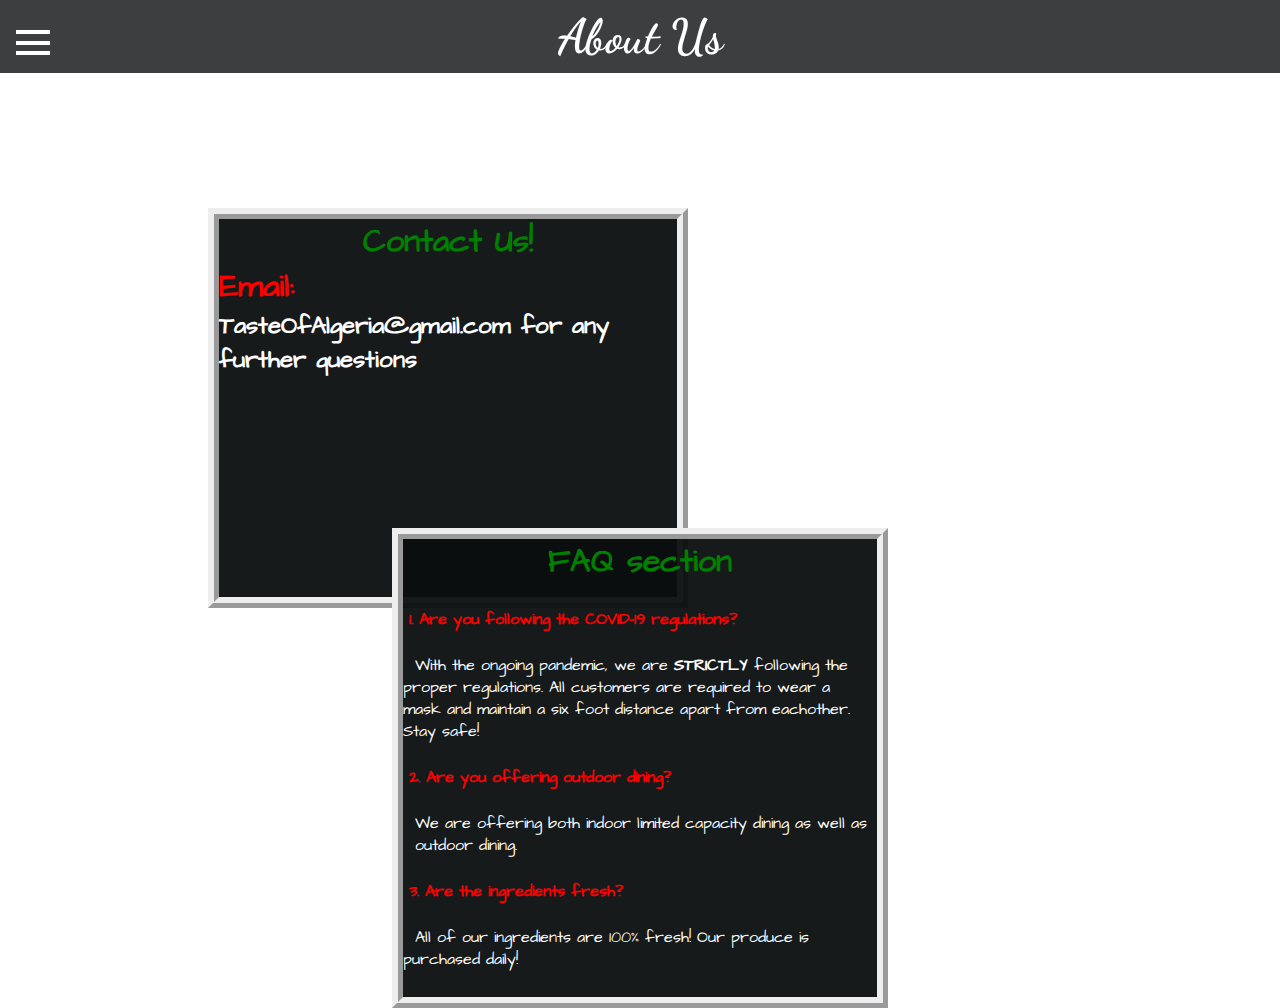
<file: About_Us.html>
<!DOCTYPE html>
<html lang="en">

<head>
    <title> About Us </title>
    <link rel="stylesheet" href="styles/globalstyles.css">
    <link rel="stylesheet" href="styles/navbar.css">
    <link rel="stylesheet" href="styles/About_Us.css">
</head>

<body>
    <!-- This is the Navbar Container -->
    <header class="nav-header">
        <div class="logo">
            <h1 > About Us </h1>
        </div>

        <input type="checkbox" id="drop-toggle" class="drop-toggle" />
        <nav>
            <ul>
                <!-- This creates an unordered list -->
                <hr>
                <li> <a href="index.html">Home</a> </li>
                <hr>
                <li> <a href="Menu.html">Menu</a> </li>
                <hr>
                <li> <a href="About_Us.html">About Us</a> </li>
            </ul>
        </nav>
        
        <!-- This tag creates a label which connects to the drop toggle class. The class itself creates a clickable element that also works for the dropdown itself. -->
        <!-- You can only reference elements with an ID when using "for". -->

        <label for="drop-toggle" class="drop-toggle-label">
            <div class="hamburger"></div>
            <div class="hamburger"></div>
            <div class="hamburger"></div>
        </label>

    </header>

    <div class="background">
    
        <div class="contact-us">

            <h1  style="text-align: center;color: green;"> Contact Us! </h1>
            <p> <h1 style="color: red;"><b> Email:</b></h1><h2>TasteOfAlgeria@gmail.com for any further questions</h2></p>
        </div>

        <div class="FAQ">

            <h1 style="text-align: center;margin-bottom: 1.5rem;color: green;"> FAQ section </h1>
            <p  style="margin-bottom: 1.5rem;color: red;"> <b> &nbsp1.  Are you following the COVID-19 regulations?</b> </p>

            <p style="margin-bottom: 1.5rem;">   &nbsp With the ongoing pandemic, we are <b>STRICTLY</b> following the &nbsp &nbsp proper regulations. All customers are required to wear a 
                                                 &nbsp &nbsp &nbsp mask and maintain a six foot distance apart from eachother. &nbsp Stay safe! </p>

            <p style="margin-bottom: 1.5rem;color:red"> <b>&nbsp2.  Are you offering outdoor dining?</b> </p>

            <p style="margin-bottom: 1.5rem;"> &nbsp We are offering both indoor limited capacity dining as well as &nbsp&nbspoutdoor dining. </p>

            <p style="margin-bottom: 1.5rem ;color:red;"> <b>&nbsp3.  Are the ingredients fresh? </b> </p>

            <p style="margin-bottom: 1.5rem;"> &nbsp All of our ingredients are 100% fresh! Our produce is purchased daily! </p>
        </div>

        <div class="health-section">

            <h1 style="text-align: center;color: green;"> Health Information </h1>
            <p> <h2>We have currently held the Grade A restaurant rating for a few years!</h2> </p>

        </div>


    </div>   
</body>

</html>
</file>
<file: styles/globalstyles.css>
@import url("https://fonts.googleapis.com/css2?family=Dancing+Script:wght@600&display=swap");
@import url("https://fonts.googleapis.com/css2?family=Dancing+Script:wght@600&family=Syne+Mono&display=swap");
@import url("https://fonts.googleapis.com/css2?family=Architects+Daughter&family=Fredoka+One&display=swap");
@import url("https://fonts.googleapis.com/css2?family=Architects+Daughter&family=Frank+Ruhl+Libre:wght@500&family=Fredoka+One&display=swap");
* {
  margin: 0;
  padding: 0;
  box-sizing: border-box;
}

/* With the root psuedo-class, I am able to use/edit colors here without having to change everywhere else*/
:root {
  --background: rgba(11, 14, 15, 0.8);
}

/* Background Content*/
.background {
  background-image: url(https://static.westernunion-microsites.com/blog/uploads/2016/05/Algeria_03.jpg);
  background-size: cover;
  position: relative;
  width: 100%;
  height: 105vh;
  padding: 13rem;
}
</file>
<file: styles/navbar.css>
/* Navigation Bar Styles */
.nav-header {
  background: var(--background);
  text-align: center;
  position: fixed;
  width: 100%;
  z-index: 100;
}
.logo {
  font-family: "Dancing Script", cursive;
  font-size: 1.5rem;
  color: white;
  margin: 0.5rem;
}
.logo-image {
  background-image: url();
}

/* 
----------------------------------------------- |
This section styles the content of the nav bar  |
 -----------------------------------------------|
*/

nav {
  background: var(--background);
  position: absolute;
  text-align: left;
  top: 100%;
  width: 100%;
  left: 0rem;
  /* This will be used for a toggle feature to drop down the content */
  height: 0rem;
  /* Anything that overflows outside the element will be hidden */
  overflow: hidden;
  transition: height 0.9s;
}

nav ul {
  list-style: none; /* gets rid of bullet points*/
}

nav li {
  margin-bottom: 1rem;
  margin-left: 1rem;
  margin: 0.5rem 0rem 0.5rem 0rem;
}

nav a {
  color: white;
  text-decoration: none;
  text-transform: uppercase;
  font-size: 1.1rem;
  transition: all 0.2s;
  margin-left: 1rem;
}

nav a:hover {
  color: black;
  font-weight: bold;
  margin-left: 2.4rem;
}

/* Drop Down menu for the Content */
/* Makes the checkbox invisible so the user can click the icon to the left */

.drop-toggle {
  display: none;
}

/* What is '~' used for:When the element that has the drop toggle class is checked the sibling, nav, will take the attribute new height value */
/* The '~' looks for anything to interact with; in this case, "nav" */
.drop-toggle:checked ~ nav {
  height: 7.2rem;
}

/* this is the selection icon on the navbar */
.drop-toggle-label {
  position: absolute;
  top: 0;
  left: 0;
  margin: 0.5rem;
  margin-top: 1.5rem;
}
.hamburger {
  width: 2.1rem;
  height: 0.25rem;
  background-color: white;
  margin: 0.4rem;
  margin-left: 0.5rem;
}
</file>
<file: styles/About_Us.css>
.contact-us {
  font-family: "Architects Daughter", cursive;
  border: solid;
  height: 25rem;
  width: 30rem;
  color: white;
  background: rgba(11, 14, 15, 0.95);
  border-style: ridge;
  border-width: 0.7rem;
}

.FAQ {
  font-family: "Architects Daughter", cursive;
  color: white;
  margin: auto;
  margin-top: -5rem;
  border: solid;
  height: 30rem;
  width: 31rem;
  background: rgba(11, 14, 15, 0.95);
  border-style: ridge;
  border-width: 0.7rem;
}
.health-section {
  font-family: "Architects Daughter", cursive;
  position: absolute;
  bottom: 30.2rem;
  left: 90rem;
  border: solid;
  height: 25rem;
  width: 30rem;
  color: white;
  background: rgba(11, 14, 15, 0.95);
  border-style: ridge;
  border-width: 0.7rem;
}
</file>
